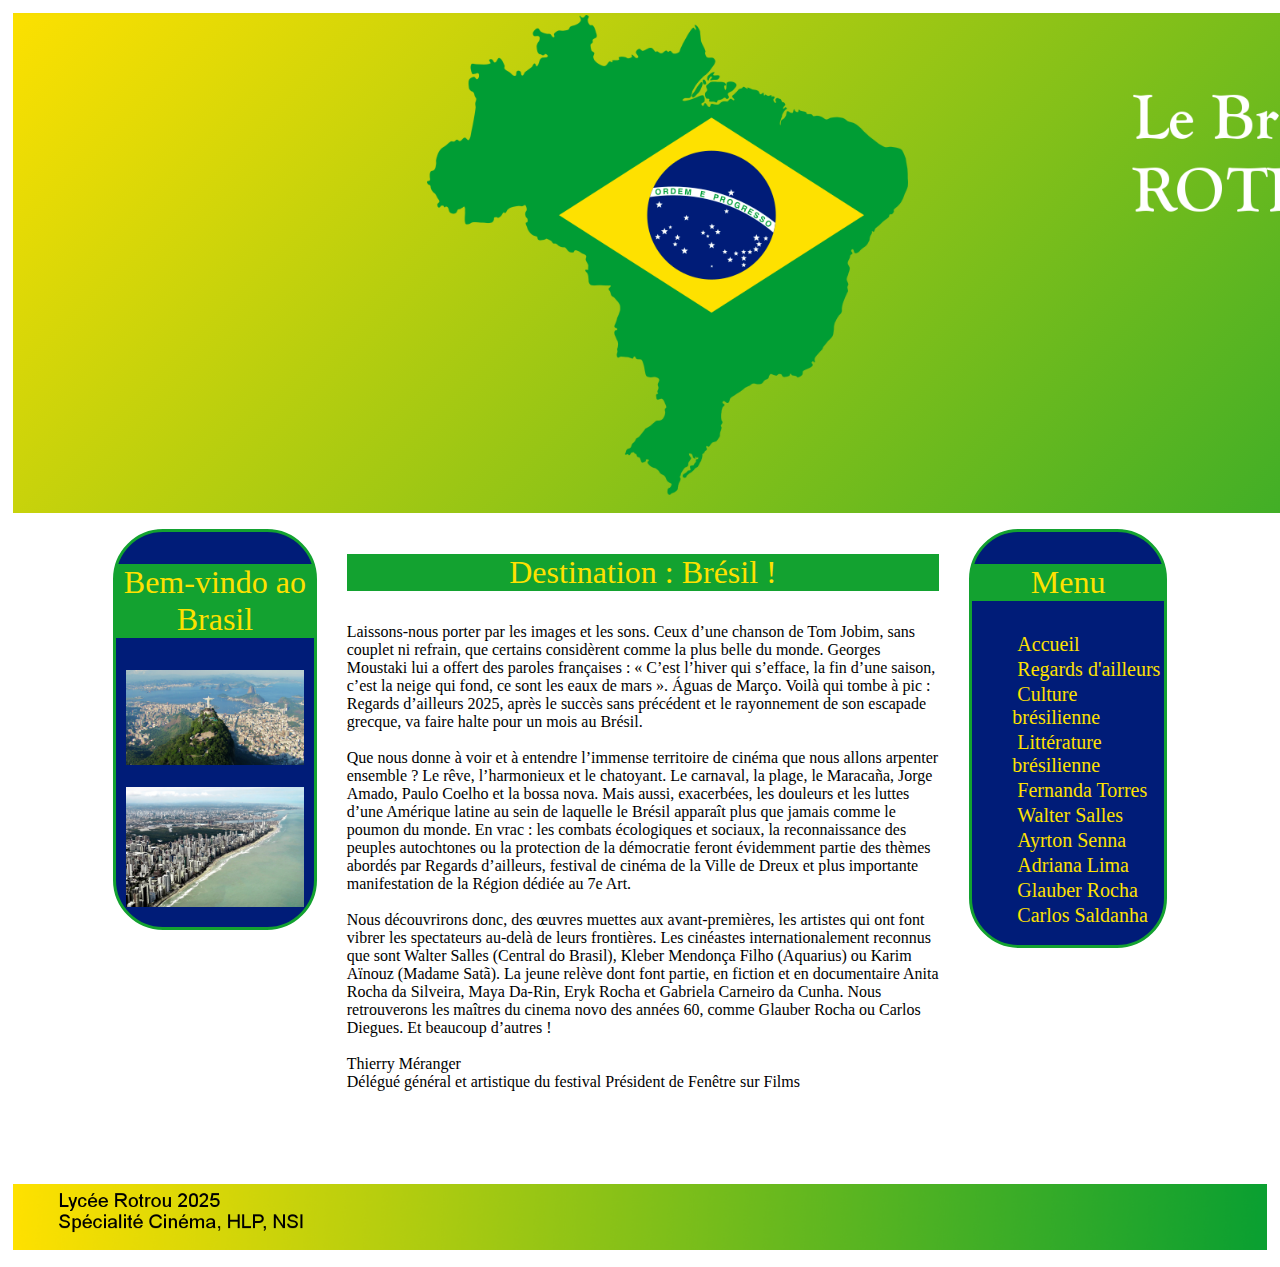
<file: index.html>
<!DOCTYPE html>
<html lang="fr">
<head>
  <meta charset="UTF-8">
  <meta http-equiv="X-UA-Compatible" content="IE=edge">
  <meta name="viewport" content="width=device-width, initial-scale=1.0">
  <link rel="stylesheet" href="style.css">
  <title>Le Brésil à Rotrou !</title>
</head>
<body> 
 <header>
  <img src='header_nsi.png'>
 </header>
  <main>
 <section> 
     <p class ="titre"> Bem-vindo ao Brasil

     </p>
     <p class='im_g'>

        <img src ='Rio.jpg' width="90%">
    
         <br><br>
        <img src ='Recife.jpg' width="90%">

     </p>
 </section>
 
 
 <article >
     <p class= "titre"> Destination : Brésil !</p>

Laissons-nous porter par les images et les sons. Ceux d’une chanson de Tom Jobim, sans couplet ni refrain, que certains considèrent comme la plus belle du monde. Georges Moustaki lui a offert des paroles françaises : « C’est l’hiver qui s’efface, la fin d’une saison, c’est la neige qui fond, ce sont les eaux de mars ». Águas de Março. Voilà qui tombe à pic : Regards d’ailleurs 2025, après le succès sans précédent et le rayonnement de son escapade grecque, va faire halte pour un mois au Brésil.<br><br>

Que nous donne à voir et à entendre l’immense territoire de cinéma que nous allons arpenter ensemble ? Le rêve, l’harmonieux et le chatoyant. Le carnaval, la plage, le Maracaña, Jorge Amado, Paulo Coelho et la bossa nova. Mais aussi, exacerbées, les douleurs et les luttes d’une Amérique latine au sein de laquelle le Brésil apparaît plus que jamais comme le poumon du monde. En vrac : les combats écologiques et sociaux, la reconnaissance des peuples autochtones ou la protection de la démocratie feront évidemment partie des thèmes abordés par Regards d’ailleurs, festival de cinéma de la Ville de Dreux et plus importante manifestation de la Région dédiée au 7e Art.<br><br>

Nous découvrirons donc, des œuvres muettes aux avant-premières, les artistes qui ont font vibrer les spectateurs au-delà de leurs frontières. Les cinéastes internationalement reconnus que sont Walter Salles (Central do Brasil), Kleber Mendonça Filho (Aquarius) ou Karim Aïnouz (Madame Satã). La jeune relève dont font partie, en fiction et en documentaire Anita Rocha da Silveira, Maya Da-Rin, Eryk Rocha et Gabriela Carneiro da Cunha. Nous retrouverons les maîtres du cinema novo des années 60, comme Glauber Rocha ou Carlos Diegues. Et beaucoup d’autres !

 <br><br>

Thierry Méranger
<br>
Délégué général et artistique du festival

Président de Fenêtre sur Films</article>
   <aside>
     
   <nav>
        <p class= "titre">Menu</p>
        <ul >
		  <li > <a href="index.html">Accueil</a></li>
          <li ><a href=https://regardsdailleurs.org target="_blank">Regards d'ailleurs</a></li>
          <li><a href=https://fr.wikipedia.org/wiki/Culture_du_Br%C3%A9sil target="_blank">Culture brésilienne</a>
          <ul class ='sous'>
            <li><a href="#">Le carnaval</a></li>
            <li><a href="forro.html">Le Forro</a></li>
            
          </ul>
		  </li>
          <li><a href="#">Littérature brésilienne</a>
		    <ul class ='sous'>
              <li><a href="pmelo.html">Patricia Melo</a></li>
              <li><a href="augusto.html">Edyr Augusto</a></li>
            
            </ul>
		  </li>
		  
         

       <li><a href="index.html">Fernanda Torres</a></li>
       <li><a href="index.html">Walter Salles</a></li>
       <li><a href="senna.html">Ayrton Senna</a></li>
       <li><a href="lima.html">Adriana Lima</a></li>
        <li><a href="rocha.html">Glauber Rocha</a></li>
		 <li><a href="saldanha.html">Carlos Saldanha</a></li>
        </ul>
      </nav>
	
    </aside>
  


 
 </main> 
 <footer>
     <img src ='footer.png'>
 </footer>

  </body>
</html>
</file>
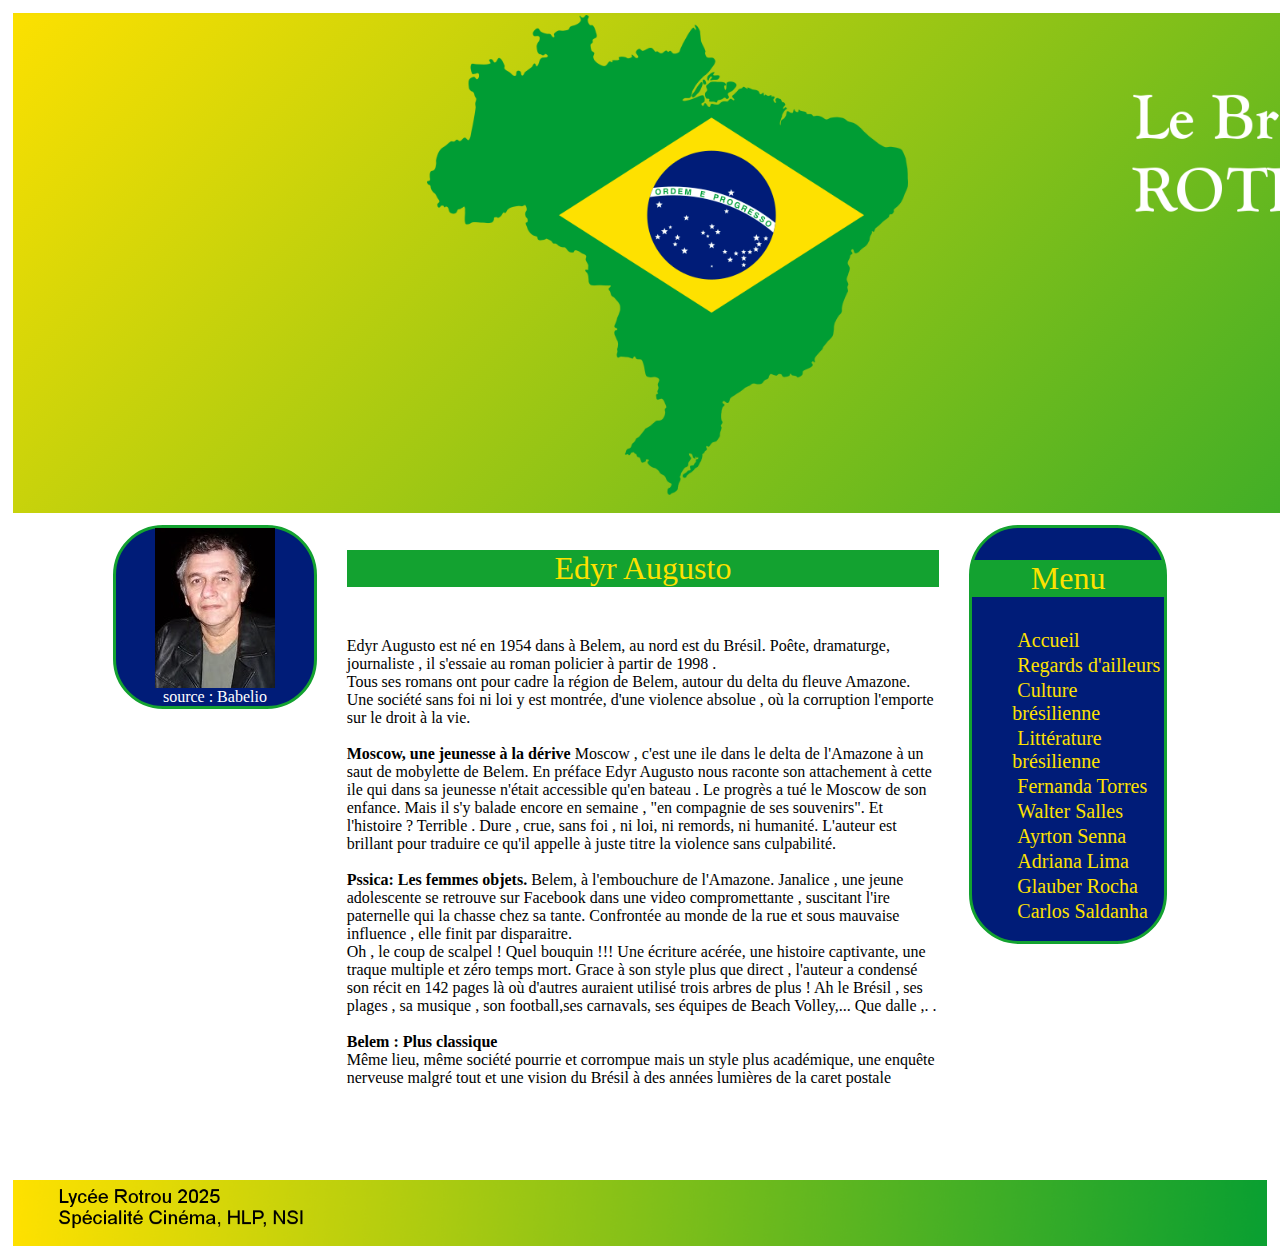
<file: augusto.html>
<html lang="fr">
<head>
  <meta charset="UTF-8">
  <meta http-equiv="X-UA-Compatible" content="IE=edge">
  <meta name="viewport" content="width=device-width, initial-scale=1.0">
  <link rel="stylesheet" href="style.css">
  <title>Edyr Augusto</title>
</head>
<body> 
  <header>
  <img src='header_nsi.png'>
  </header>
  <main>
     <section> 
   <img src='augusto.jpg'>
   <br>source : Babelio
</section>

    <article >
	<p class = "titre">Edyr Augusto</p>
	 <br> Edyr Augusto est né en 1954 dans à Belem, au nord est du Brésil. Poête, dramaturge, journaliste , il s'essaie au roman policier à partir de 1998
      . <br>
	   Tous ses romans ont pour cadre la région de Belem, autour du delta du fleuve Amazone. Une société sans foi ni loi y est montrée, d'une violence absolue , où la corruption l'emporte sur le droit à la vie.
	   
	   <br><br><b> Moscow, une jeunesse à la dérive </b>
	   Moscow , c'est une ile dans le delta de l'Amazone à un saut de mobylette de Belem. En préface Edyr Augusto nous raconte son attachement à cette ile qui dans sa jeunesse n'était accessible qu'en bateau . Le progrès a tué le Moscow de son enfance. Mais il s'y balade encore en semaine , "en compagnie de ses souvenirs".
Et l'histoire ? Terrible . Dure , crue, sans foi , ni loi, ni remords, ni humanité. L'auteur est brillant pour traduire ce qu'il appelle à juste titre la violence sans culpabilité.
	   
	   <br><br><b> Pssica: Les femmes objets.</b>
	   Belem, à l'embouchure de l'Amazone. Janalice , une jeune adolescente se retrouve sur Facebook dans une video compromettante , suscitant l'ire paternelle qui la chasse chez sa tante.
Confrontée au monde de la rue et sous mauvaise influence , elle finit par disparaitre.<br>

Oh , le coup de scalpel ! Quel bouquin !!! Une écriture acérée, une histoire captivante, une traque multiple et zéro temps mort. Grace à son style plus que direct , l'auteur a condensé son récit en 142 pages là où d'autres auraient utilisé trois arbres de plus !

Ah le Brésil , ses plages , sa musique , son football,ses carnavals, ses équipes de Beach Volley,... Que dalle ,. .
	  <br><br><b>  Belem : Plus classique </b>
	   <br>
	   Même lieu, même société pourrie et corrompue mais un style plus académique, une enquête nerveuse malgré tout et une vision du Brésil à des années lumières de la caret postale <br>
	   


    </article>

    <aside>
     
     <nav>
        <p class= "titre">Menu</p>
        <ul >
		  <li > <a href="index.html">Accueil</a></li>
          <li ><a href=https://regardsdailleurs.org target="_blank">Regards d'ailleurs</a></li>
          <li><a href=https://fr.wikipedia.org/wiki/Culture_du_Br%C3%A9sil target="_blank">Culture brésilienne</a>
          <ul class ='sous'>
            <li><a href="#">Le carnaval</a></li>
            <li><a href="forro.html">Le Forro</a></li>
            
          </ul>
		  </li>
          <li><a href="#">Littérature brésilienne</a>
		    <ul class ='sous'>
              <li><a href="pmelo.html">Patricia Melo</a></li>
              <li><a href="augusto.html">Edyr Augusto</a></li>
            
            </ul>
		  </li>
		  
      	

      <li><a href="index.html">Fernanda Torres</a></li>
      <li><a href="index.html">Walter Salles</a></li>
      <li><a href="senna.html">Ayrton Senna</a></li>
      <li><a href="lima.html">Adriana Lima</a></li>
      <li><a href="rocha.html">Glauber Rocha</a></li>
	   <li><a href="saldanha.html">Carlos Saldanha</a></li>
	 </ul>
 </nav>
	
    </aside>
  


 
 </main> 
 
<footer> <img src='footer.png'></footer>
  </body>
</html>
</file>
<file: style.css>
body{
  background-color: #ffffff;
  display:flex;
  flex-wrap: wrap;
  deviwidth:100%;
  margin:1%;
  
}

main{    /* ici on gère l'alignement horizontale des éléments*/
  display: flex;
  align-items: flex-start;
  justify-content: space-between;
}
a {
  outline: none;
  text-decoration: none;
  padding: 2px 1px  0px 5px;;
  font-family: calibri;
  font-size: 2.5em;
  
}
/* ici on gère l'aspect des liens dans le menu */
a:link {
  color: #fee100;
  
}

a:visited {
  color: #fee100;

}

a:focus {
  border-bottom: 1px solid;
  background:#13a230;
}

nav a:hover {
  border-bottom: 1px solid;
  background: #13a230;
    ;
}

a:active {
  border-bottom: 1px solid;
  background: #fee100;
  color:#13a230;
}

li {
  list-style-type: none;
  font-size: 0.5em;
  margin-bottom: 2px;
}
nav{
 
   border: 0.2rem solid;
   border-radius: 50px;
   text-align:left;
   border-color:  #13a230;
   background:#001c78;
}
nav ul::after{
    content: "";
    display: table;
    clear: both;
}

nav ul{
  list-style-type: none;
}
.sous{
    display: none;
   
    
}

nav > ul li:hover .sous{
    display: block;
	
}
nav ul ul li a{
	font-size:5em;
}

   


/* contenant en largeur */
section{
	width:16%;
	background:#001c78;
	margin-left: 8%;	
	margin-top:1%;
    border: 0.2rem solid;
    border-radius: 50px;
    text-align:left;
    border-color: #13a230;
	text-align:center;
	color:#ffffff;
}
article {
  padding :5px;
  width :48% ;
  
  margin-right:2%; 
  margin-left:2%; 

}
.titre{
  vertical-align: top;
  background-color:#13a230 ;
  font-size: 2em;
  color: #fee100;
  text-align:center;
}
aside{
  width:16%;
  margin-right: 8%;
  margin-top:1%;
}
footer {
	margin-top:7%;
	
}
footer img {
     width:100%;
}
</file>
